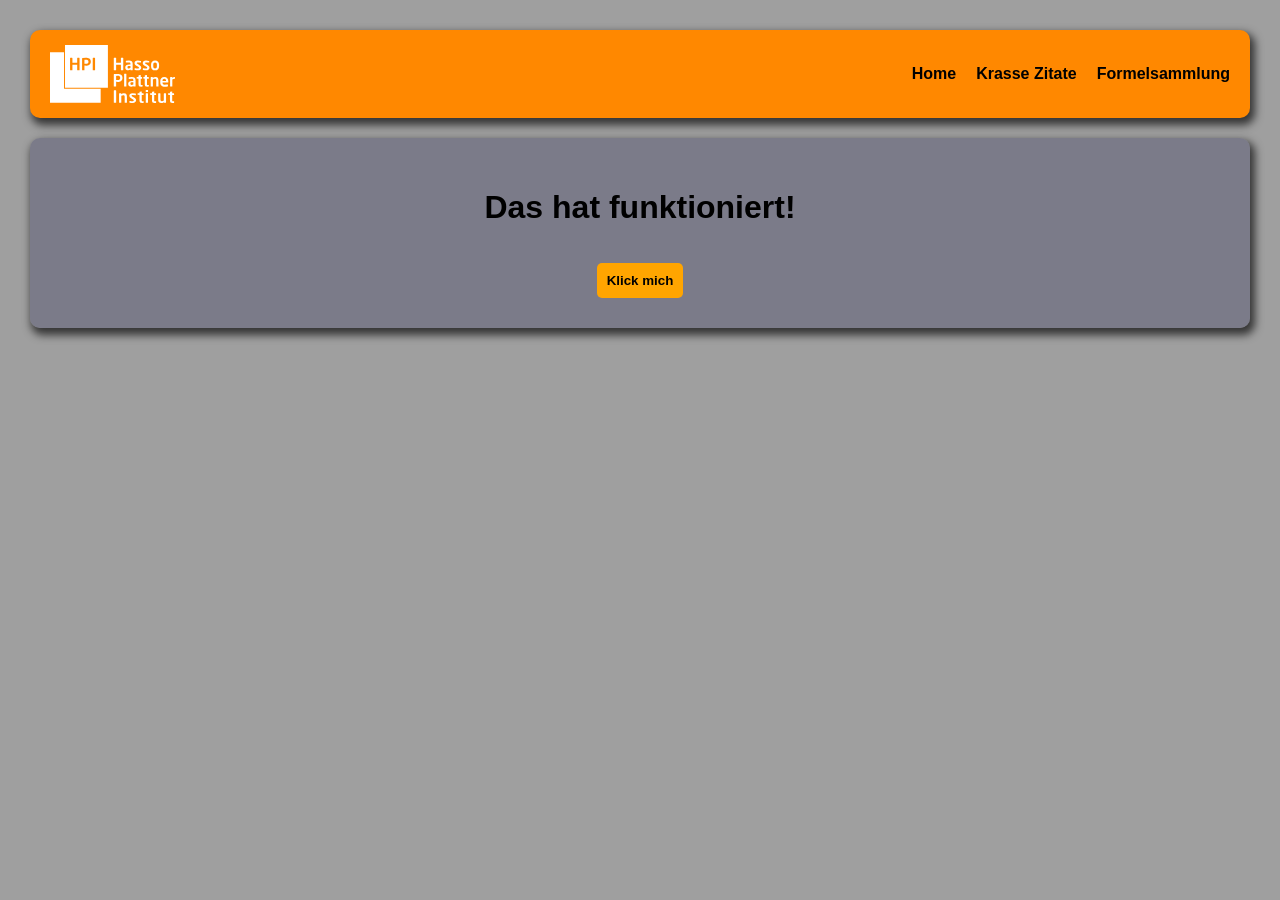
<file: index.html>
<!DOCTYPE html>
<html lang="de">
<head>
    <meta charset="UTF-8">
    <title>Leonas Strauß</title>
 
    <link rel="stylesheet" href="style.css">
 
</head>

<body>

    <div class="taskbalken">
        <img src="hpi-logo-white.svg" class="logo">

        <div class="nav-links">
            <a href="index.html">Home</a>
            <a href="page2.html">Krasse Zitate</a>
            <a href="formeln.html">Formelsammlung</a>
        </div>
    </div>

<!-- 🔥 BOX -->
<div class="box">
    <h1>Das hat funktioniert!</h1>
    <button onclick="window.location.href='page2.html'">
        Klick mich
    </button>
</div>

</body>
</html>
</file>
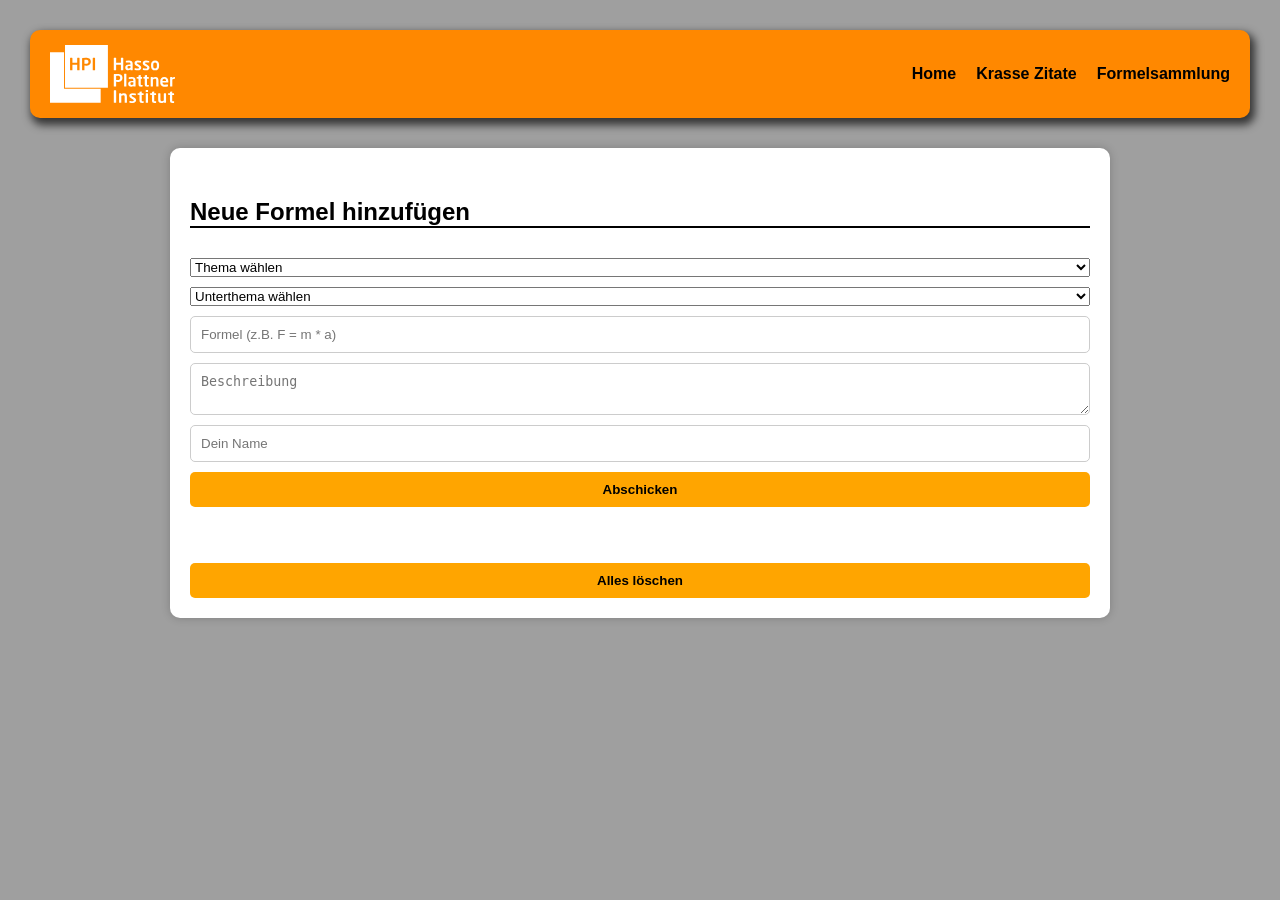
<file: formeln.html>
<!DOCTYPE html>
<html lang="en">
<head>
    <meta charset="UTF-8">
    <meta name="viewport" content="width=device-width, initial-scale=1.0">
    <title>Formelsammlung</title>
    <link rel="stylesheet" href="style.css">
    <script src="formular.js"></script>
</head>
<body>

    <div class="taskbalken">
        <img src="hpi-logo-white.svg" class="logo">

        <div class="nav-links">
            <a href="index.html">Home</a>
            <a href="page2.html">Krasse Zitate</a>
            <a href="formeln.html">Formelsammlung</a>
        </div>
    </div>
    <div class="posts" id="posts"></div>











    <div class="form-box">
    <h2>Neue Formel hinzufügen</h2>

    <select id="thema" onchange="updateSubthemen()">
        <option value="">Thema wählen</option>
        <option value="Mathe">Mathe</option>
        <option value="Physik">Physik</option>
    </select>

    <select id="unterthema">
        <option value="">Unterthema wählen</option>
    </select>
    <input type="text" id="formel" placeholder="Formel (z.B. F = m * a)">
    <textarea id="beschreibung" placeholder="Beschreibung"></textarea>
    <input type="text" id="name" placeholder="Dein Name">

    <button onclick="addPost()">Abschicken</button>
    <br>
    <br>
    <button onclick="clearPosts()">Alles löschen</button>
</div>
</body>
</html>
</file>
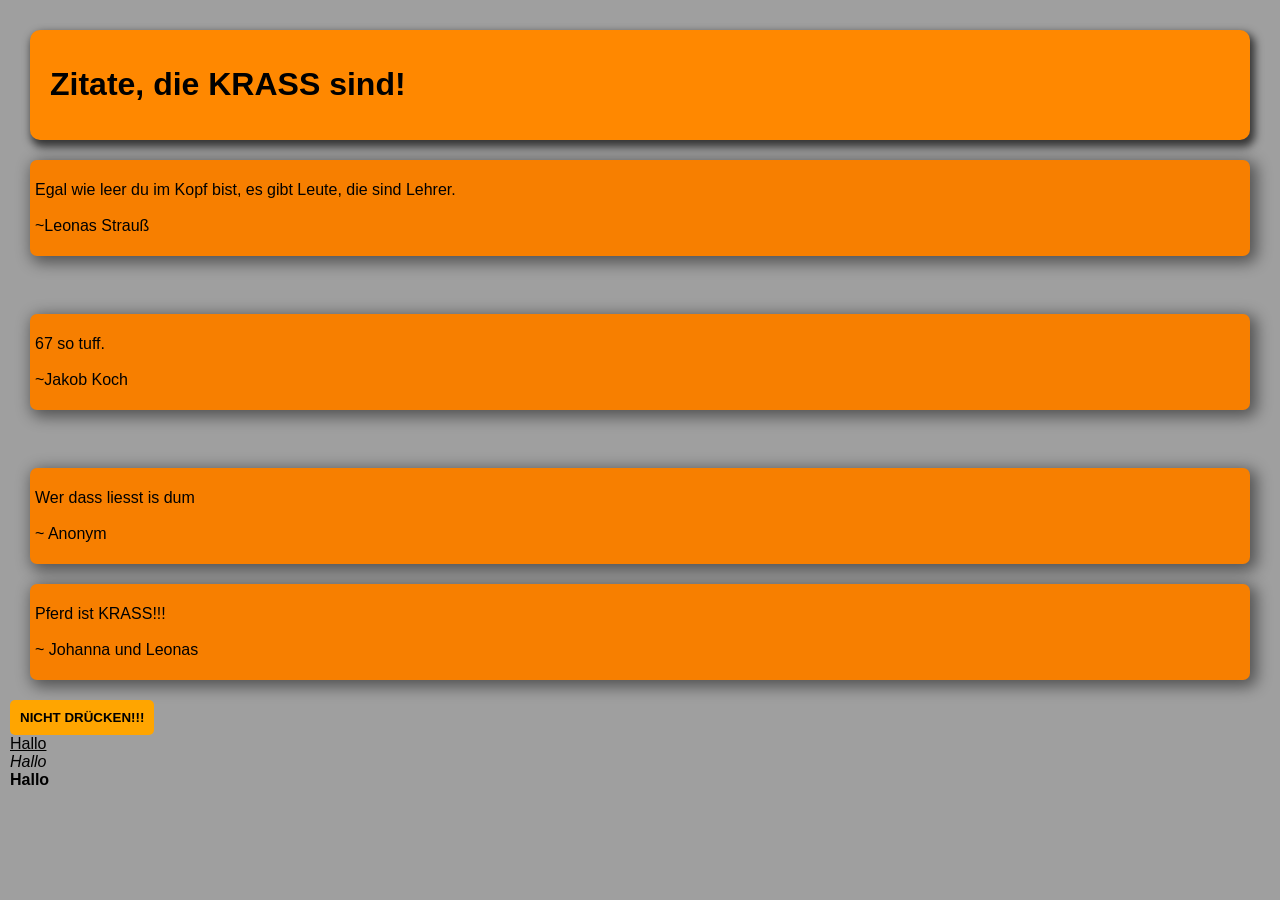
<file: page2.html>
<!DOCTYPE html>
<html lang="en">
<head>
    <meta charset="UTF-8">
    <meta name="viewport" content="width=device-width, initial-scale=1.0">
    <title>Leonas.Jakob</title>
    <link rel="stylesheet" href="style.css">
        <div class="taskbalken">
            <h1>Zitate, die <b>KRASS</b> sind!</h1>

        </div>
</head>
<body>
    <div class="zitatbox">
    <p>Egal wie leer du im Kopf bist, es gibt Leute, die sind Lehrer.<br><br>~Leonas Strauß</p>
    </div>
    <br>
    <div class="zitatbox">
    <p>67 so tuff.<br><br>~Jakob Koch</p>
    </div>
    <br>
    <div class="zitatbox">
        <p>Wer dass liesst is dum
        <br>
        <br>
        ~ Anonym</p>


    </div>
    <div class="zitatbox">
        <p>Pferd ist KRASS!!!
        <br>
        <br>
        ~ Johanna und Leonas</p>


    </div>
    <button onclick="alert(67)">NICHT DRÜCKEN!!!</button><!--Wer das liesst is Dum!-->
    <br>
    <u>Hallo</u>
    <br>
    <I>Hallo</I>
    <br>
    <b>Hallo</b>
</body>
</html>
</file>
<file: style.css>
body {
            font-family: Arial, sans-serif;
            background-color: #00000060;
            margin: 0;
            padding: 10px;
        }

        .taskbalken {
            background: rgb(255, 136, 0);
            padding: 15px 20px;
            margin: 20px;

            border-radius: 10px;
            box-shadow: 3px 5px 8px 2px rgba(0,0,0,0.67);

            display: flex;
            align-items: center;
        }

        .logo {
            width: 125px;
        }

        .nav-links {
            margin-left: auto;
            display: flex;
            gap: 20px;
        }

        .nav-links a {
            text-decoration: none;
            color: black;
            font-weight: bold;
        }

        .nav-links a:hover {
            color: white;
        }

        /* 🔥 BOX IN DER MITTE */
        .box {
            background: rgba(92, 92, 119, 0.527);
            padding: 30px;
            margin: auto;
            width: auto;
            margin-left: 20px;
            margin-right: 20px;
            border-radius: 10px;
            box-shadow: 3px 5px 8px 2px rgba(0,0,0,0.67);

            display: flex;
            flex-direction: column;
            justify-content: center;
            align-items: center;
            gap: 15px;
            text-align: center;
        }

        h1 {
            color: #000;
        }

        p {
            color: #000;
        }
        .zitatbox{
            background-color:rgb(247, 127, 0);
            padding: 5px 5px;
            margin: 20px;
            border-radius: 7px;
            box-shadow: 4px 4px 15px 3px rgba(0,0,0,0.47);

            display: flex;
            align-items: first baseline;
            justify-content: left;
        }
        .form-box {
        background: white;
        padding: 20px;
        border-radius: 10px;
        max-width: 900px;
        margin: auto;
        box-shadow: 0 0 10px rgba(0,0,0,0.2);

        display: flex;
        flex-direction: column;
        gap: 10px;
        }

        input, textarea {
            padding: 10px;
            border-radius: 5px;
            border: 1px solid #ccc;
        }

        button {
            padding: 10px;
            border: none;
            border-radius: 5px;
            background: orange;
            font-weight: bold;
            cursor: pointer;
        }

        button:hover {
            background: darkorange;
        }

        /* BEITRÄGE */
        .posts {
            margin-top: 30px;
        }

        .post {
            background: white;
            padding: 15px;
            margin: 15px auto;
            max-width: 900px;
            border-radius: 10px;
            box-shadow: 0 0 10px rgba(0,0,0,0.2);
        }

        .post h3 {
            margin: 0;
        }

        .formel {
            font-family: monospace;
            background: #eee;
            padding: 5px;
            border-radius: 5px;
            display: inline-block;
            margin: 5px 0;
        }

        .name {
            font-size: 12px;
            color: gray;
            margin-top: 10px;
        }
        h2 {
            margin-top: 30px;
            border-bottom: 2px solid black;
        }

        h3 {
            margin-top: 15px;
            color: gray;
        }
</file>
